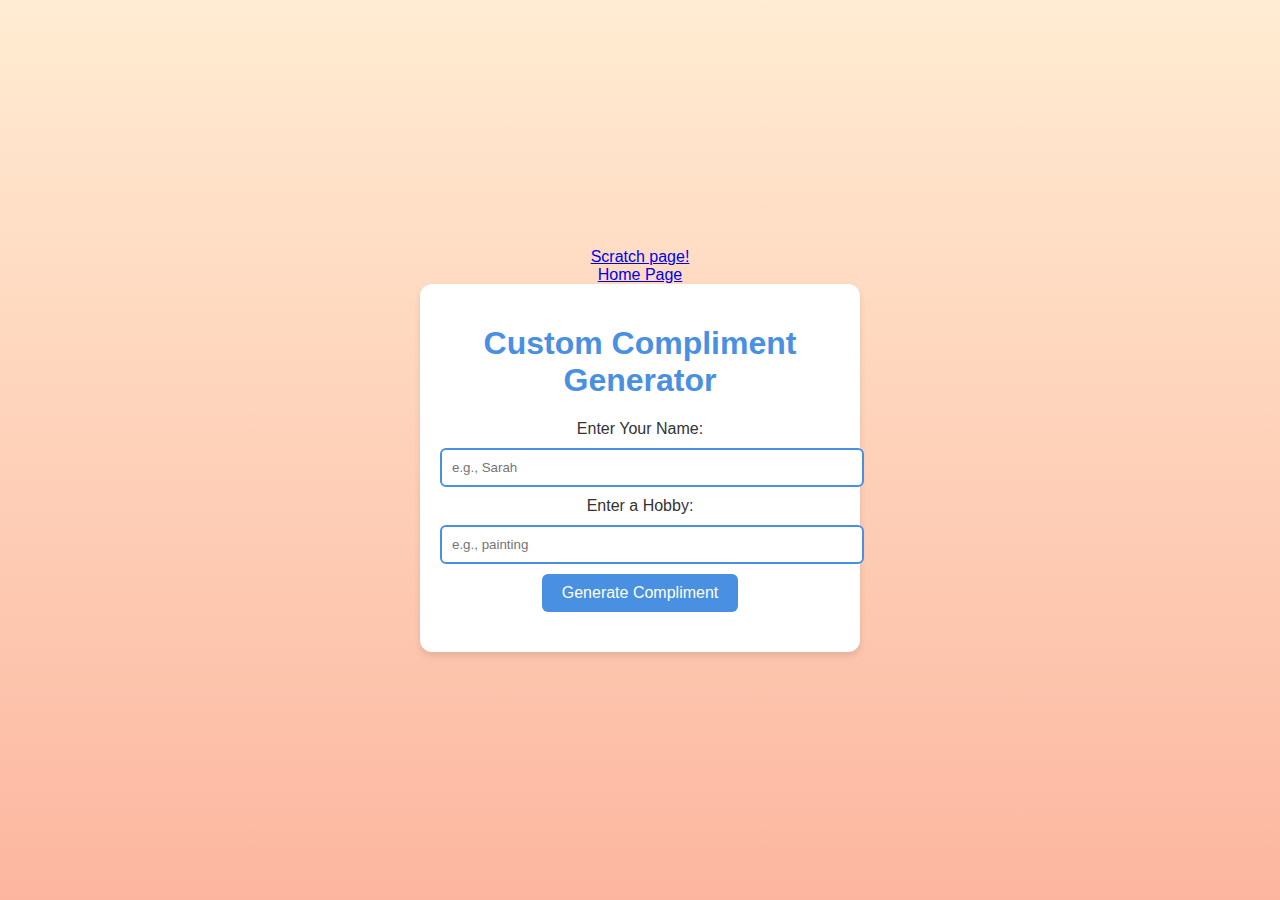
<file: html/App.html>
<!DOCTYPE html>
<html lang="en">
<head>
    <meta charset="UTF-8">
    <meta name="viewport" content="width=device-width, initial-scale=1.0">
    <title>Custom Compliment Generator</title>
    <a href="Resume.html">  Scratch page!</a> 
    <a href="../index.html">Home Page</a>



    <style>
        body {
            font-family: Arial, sans-serif;
            margin: 0;
            padding: 0;
            display: flex;
            flex-direction: column;
            align-items: center;
            justify-content: center;
            height: 100vh;
            background: linear-gradient(to bottom, #ffecd2, #fcb69f);
        }
        h1 {
            color: #4A90E2;
        }
        p {
            font-size: 1.2em;
            text-align: center;
            margin: 20px;
        }
        .generator {
            background-color: #fff;
            border-radius: 12px;
            box-shadow: 0 4px 6px rgba(0, 0, 0, 0.1);
            padding: 20px;
            text-align: center;
            max-width: 400px;
        }
        label {
            font-size: 1em;
            color: #333;
        }
        input[type="text"] {
            padding: 10px;
            border: 2px solid #4A90E2;
            border-radius: 6px;
            margin: 10px 0;
            width: 100%;
        }
        button {
            background-color: #4A90E2;
            color: #fff;
            border: none;
            padding: 10px 20px;
            border-radius: 6px;
            cursor: pointer;
            font-size: 1em;
        }
        button:hover {
            background-color: #357ABD;
        }
        #compliment {
            margin-top: 20px;
            font-size: 1.5em;
            color: #4A4A4A;
        }
    </style>
</head>
<body>
    <div class="generator">
        <h1>Custom Compliment Generator</h1>
        <label for="name">Enter Your Name:</label>
        <input type="text" id="name" placeholder="e.g., Sarah" />
        <label for="hobby">Enter a Hobby:</label>
        <input type="text" id="hobby" placeholder="e.g., painting" />
        <button onclick="generateCompliment()">Generate Compliment</button>
        <p id="compliment"></p>
    </div>

    <script>
        const compliments = [
            "You light up every room you enter!",
            "Your creativity in %hobby% is absolutely inspiring!",
            "The world is better with you in it, %name%.",
            "Your smile is contagious, and your energy is unmatched!",
            "You have an incredible knack for %hobby%. Keep going!",
            "%name%, you’re an absolute gem—never forget that.",
            "The effort you put into %hobby% is remarkable and shines through!",
            "If kindness was a currency, you’d be the richest person alive, %name%.",
            "You make the world a brighter place just by being you!",
            "Your passion for %hobby% is truly a gift to the world."
        ];

        function generateCompliment() {
            const name = document.getElementById('name').value.trim() || "Friend";
            const hobby = document.getElementById('hobby').value.trim() || "your interests";
            const randomIndex = Math.floor(Math.random() * compliments.length);
            let compliment = compliments[randomIndex];

            // Replace placeholders with user input
            compliment = compliment.replace('%name%', name).replace('%hobby%', hobby);

            // Display the compliment
            document.getElementById('compliment').textContent = compliment;
        }
    </script>
</body>
</html>
</file>
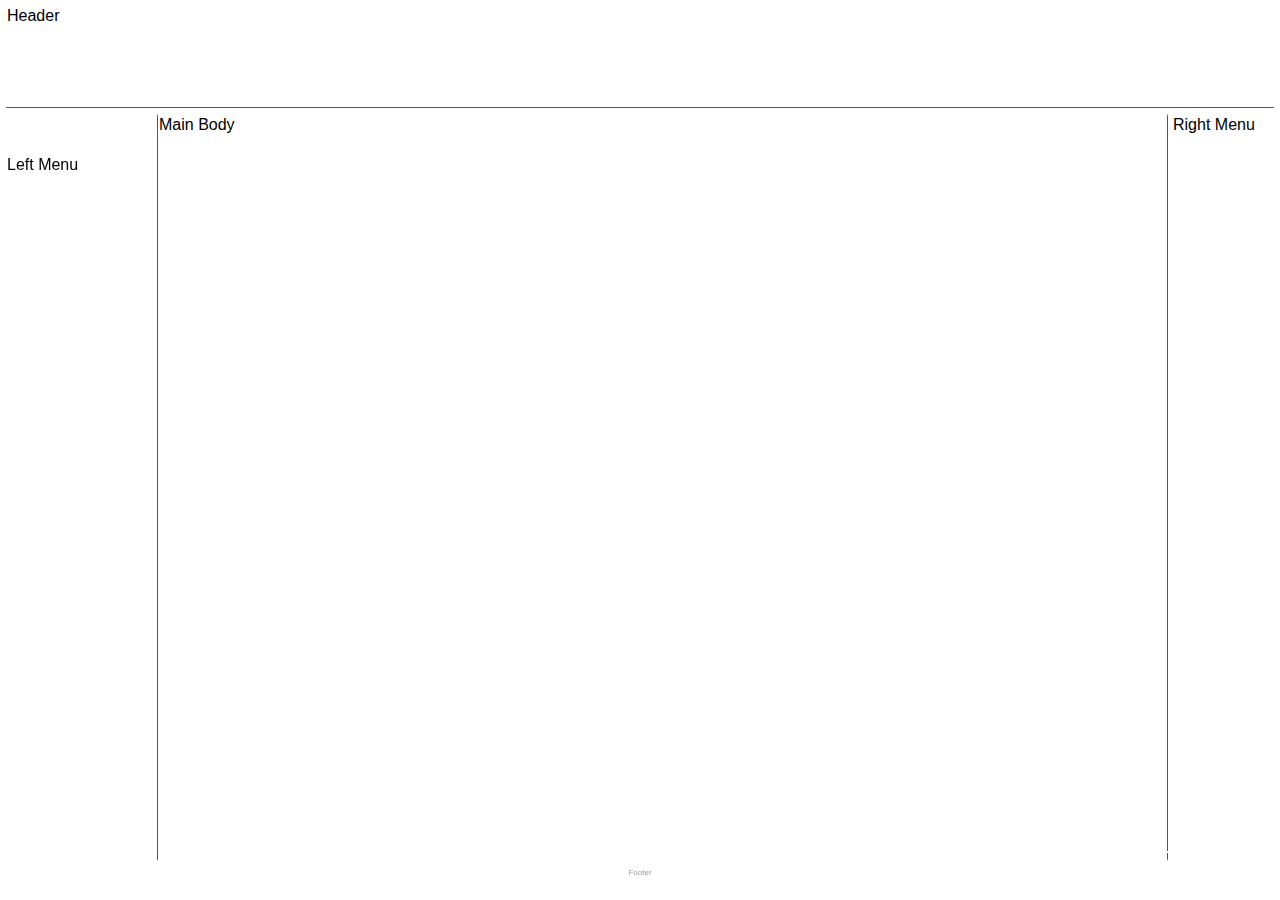
<file: html/layout.html>
<!DOCTYPE html>
<html lang="en">
<head>
    <meta charset="UTF-8">
    <meta name="viewport" content="width=device-width, initial-scale=1.0">
    <title>Layout Template</title>
    <link rel="stylesheet" href="../styles/layoutstyles.css">
</head>
<body>
    <div class="common header">Header</div>
    <div class="common leftmenu">Left Menu</div>
    <div class="common mainbody">Main Body</div>
    <div class="common rightmenu">Right Menu</div>
    <div class="common footer">Footer</div>
</body>
</html>
</file>
<file: styles/layoutstyles.css>
body{
    background-color:white;
    font-family: Verdana, Geneva, Tahoma, sans-serif;
}
.common {
    /* background-color: #cccccc; */
    border: 2px solid white;
    position: absolute;
}
.header {
    top: 5px;
    left: 5px;
    right: 5px;
    height: 100px;
    z-index: 2;
    border-bottom: solid 1px #555555;
}
.leftmenu {
    top: 114px;
    left: 5px;
    width: 150px;
    bottom: 39px;
    z-index: 1;
    padding-top: 40px;
    border-right: solid 1px #555555;
}
.mainbody {
    top: 114px;
    left: 114px;
    right: 114px;
    bottom: 39px;
    padding-right: 20px;
    padding-left: 43px;
}
.rightmenu {
    top: 114px;
    right: 5px;
    width: 100px;
    bottom: 39px;
    border-left: solid 1px #555555;
    padding-left: 5px;
}
.footer {
    bottom: 5px;
    left: 5px;
    right: 5px;
    height: 25px;
    font-size: 8px;
    color: #999999;
    text-align: center;
    padding-top: 15px;
    position: fixed;
}
.subheading {
    float: right;
}
</file>
